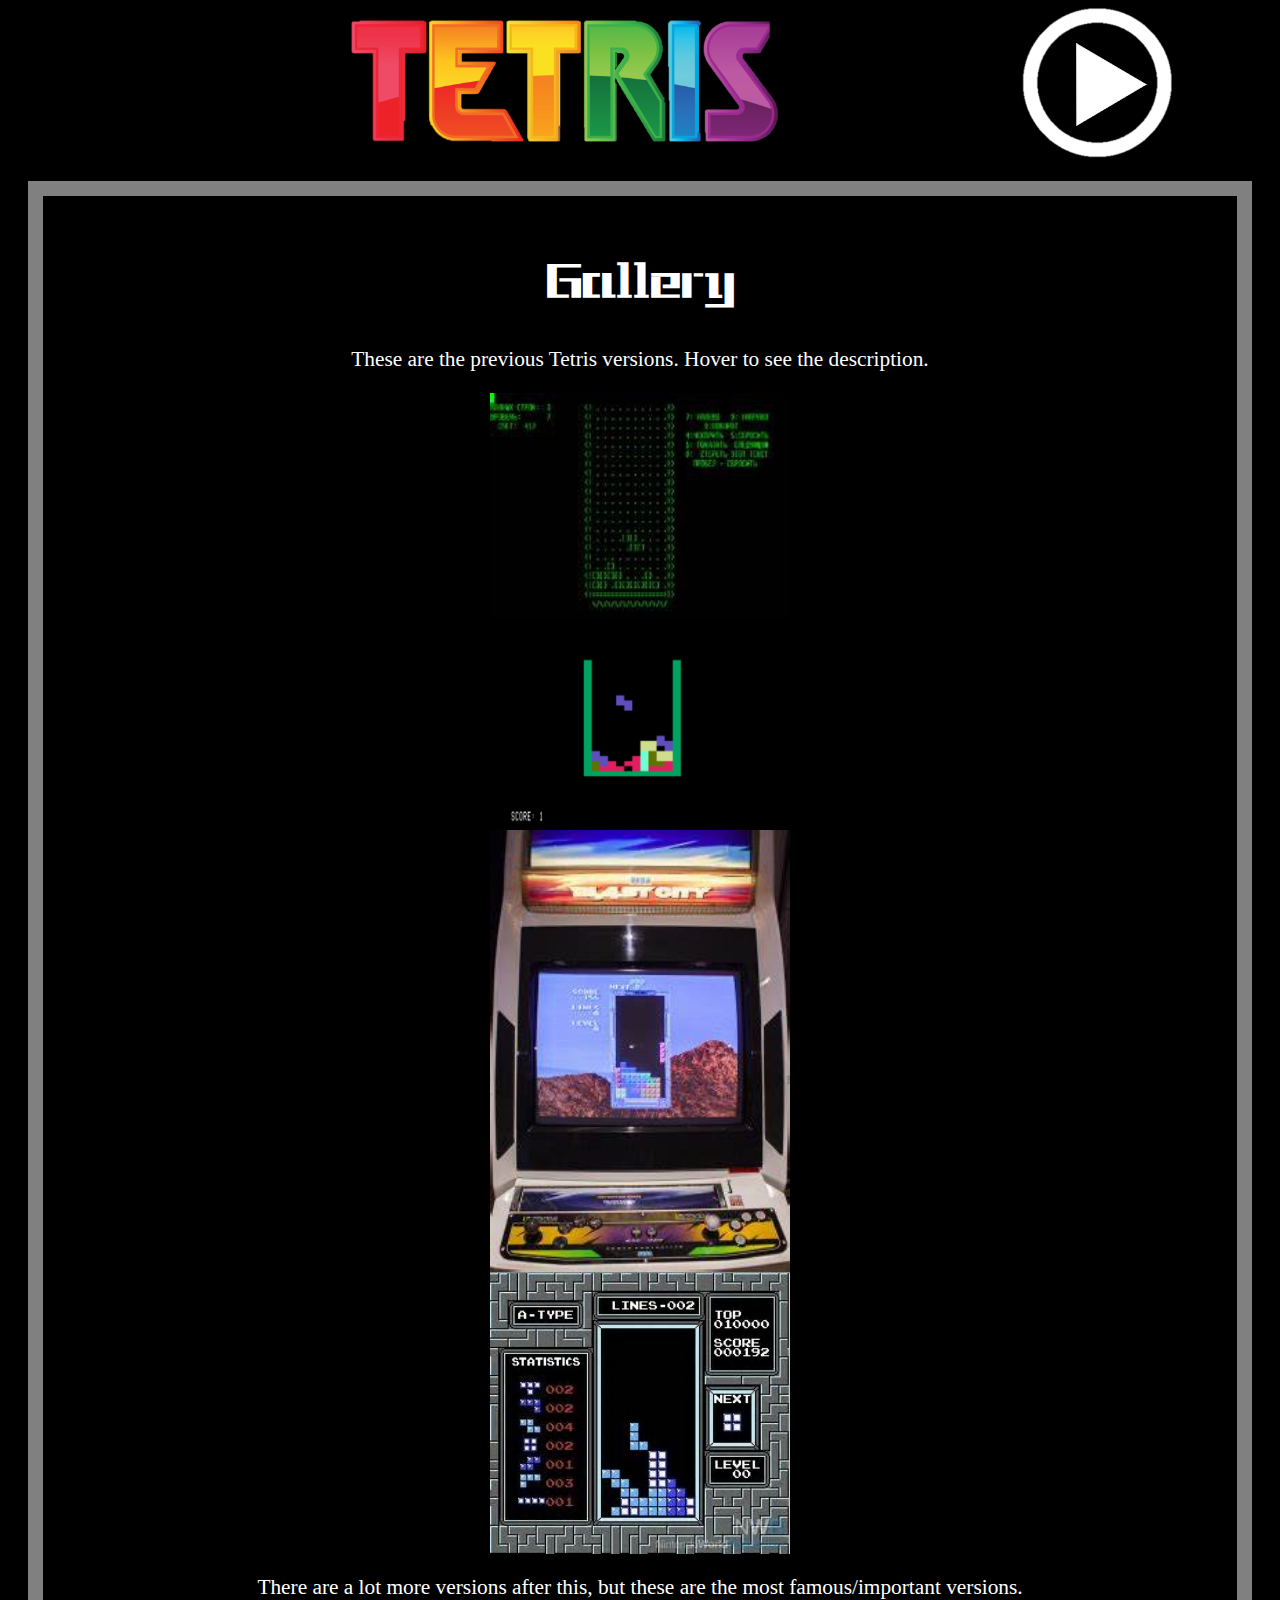
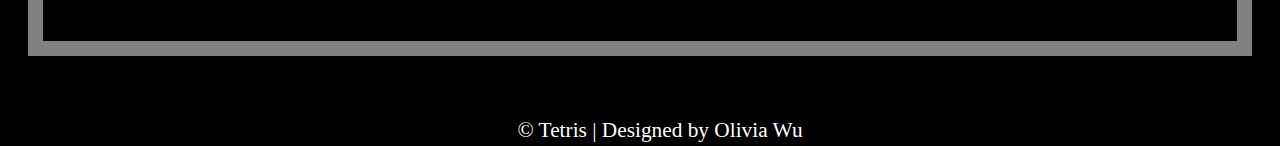
<file: Term-2-Website-master/Tetris-Gallery.html>
<!DOCTYPE html>
<html>
<head>
<title>Tetris</title>
<link rel="stylesheet" type="text/css" href="style.css">
</head>

<body>
	<div class="dropdown">
  <button class="dropbtn"></button>
  <div class="dropdown-content">
    <a href="Tetris-home.html">Home</a>
    <a href="Tetris-Gameplay.html">Gameplay</a>
    <a href="Tetris-Personal Connections.html">Personal Connections</a>
	<a href="Tetris-Gallery.html">Gallery</a>
  </div> 
</div>

	<center>
	<a href="Tetris-Home.html"><img class="title" src="Tetris.png" width="500"></a>
	</center>
	
	<center>
	<div class="Gallery">
	<h1>Gallery</h1>
	<p>These are the previous Tetris versions. Hover to see the description.</p>

	<div class="container">
	  <img src="gallery-1984.jpg" class="image">
	  <div class="overlay">1984 Electronika 60 Tetris-First Tetris</div>
	</div>
	
	<div class="container 2">
	  <img src="gallery-1986.png" class="image">
	  <div class="overlay 2">1986 Apple II Tetris-Triggered the release of Tetris outside of the Soviet Union.</div>
	</div>
	
	<div class="container 3">
	  <img src="gallery-1988.jpg" class="image">
	  <div class="overlay 3">1988 Sega Tetris-The arcade version of Tetris</div>
	</div>
	
	<div class="container 4">
	  <img src="gallery-1989.jpg" class="image">
	  <div class="overlay 4">1989 NES Tetris-One of the most popular version</div>
	</div>
	
	<p>There are a lot more versions after this, but these are the most famous/important versions.</p>
	
	
	</center>
	
	
	</div>

<center>
<div class="footer">
<p>
&copy; Tetris | Designed by Olivia Wu
</p>
</center>

</div>
</body>
</html>
</file>
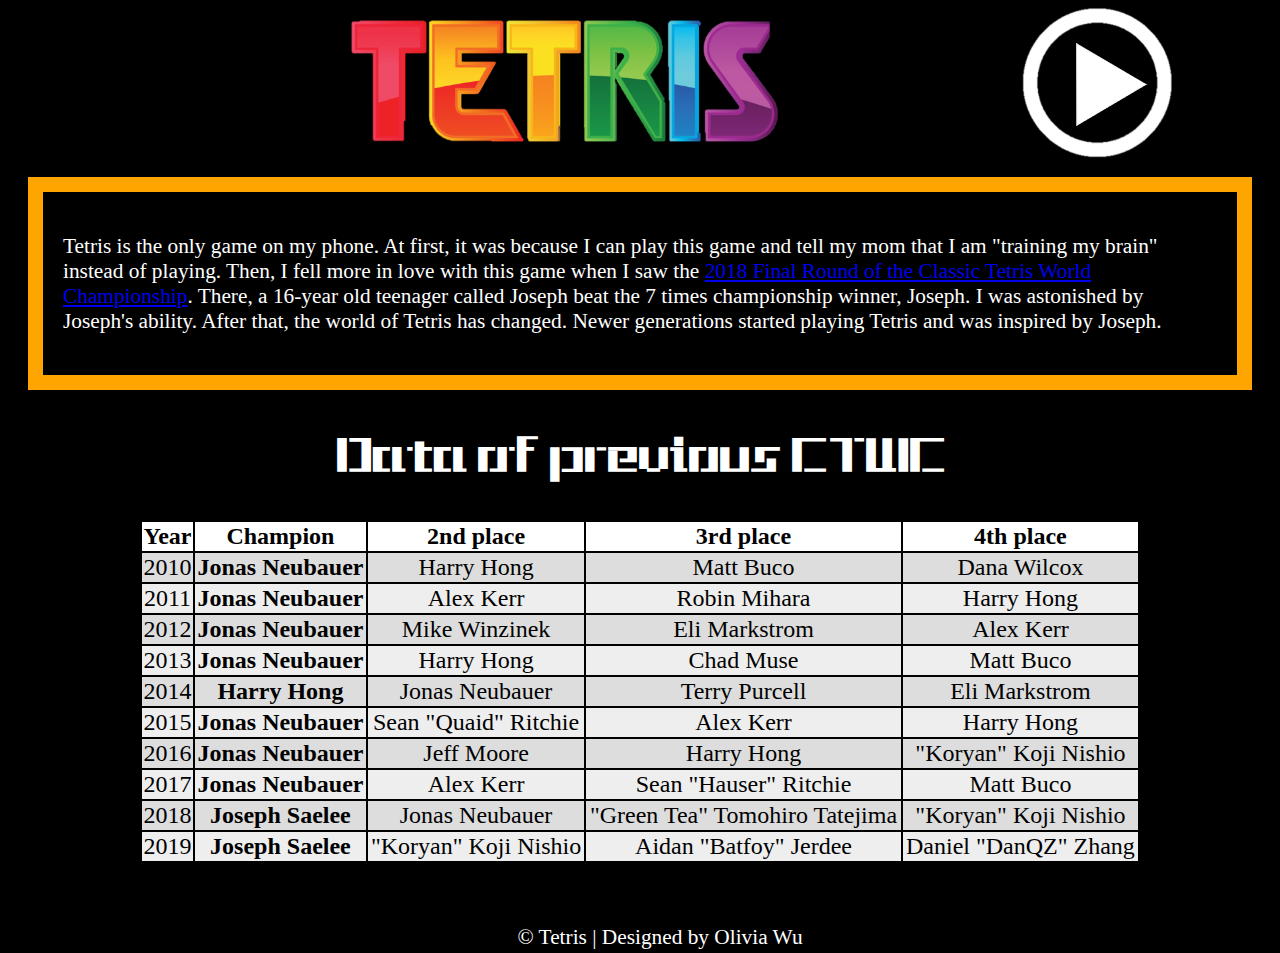
<file: Term-2-Website-master/Tetris-Personal Connections.html>
<html>
<head>
<title>Tetris</title>
<link rel="stylesheet" type="text/css" href="style.css">
</head>

<body>

<div class="dropdown">
  <button class="dropbtn"></button>
  <div class="dropdown-content">
    <a href="Tetris-home.html">Home</a>
    <a href="Tetris-Gameplay.html">Gameplay</a>
    <a href="Tetris-Personal Connections.html">Personal Connections</a>
	<a href="Tetris-Gallery.html">Gallery</a>
  </div> 
</div>

<center>
	<a href="Tetris-home.html"><img class="title" src="Tetris.png" width="500"></a>
</center>
	<div class="personalintro">
	<p>Tetris is the only game on my phone. At first, it was because I can play this game 
	and tell my mom that I am "training my brain" instead of playing. Then, I fell more in 
	love with this game when I saw the <a href="https://www.youtube.com/watch?v=L_UPHsGR6fM"> 2018 Final Round of the Classic Tetris World Championship</a>.
	There, a 16-year old teenager called Joseph beat the 7 times championship winner, Joseph. 
	I was astonished by Joseph's ability. After that, the world of Tetris has changed. Newer generations
	started playing Tetris and was inspired by Joseph.</p>
	</div>
	
	<center>
	<h1><span style="margin:20px">Data of previous CTWC</span></h1>
	<table>
	<tr><th>Year</th><th>Champion</th><th>2nd place</th><th>3rd place</th> <th>4th place</th></tr>
	<tr><td>2010</td><td><b>Jonas Neubauer</b></td><td>Harry Hong</td><td>Matt Buco</td><td>Dana Wilcox</td></tr>
	<tr><td>2011</td><td><b>Jonas Neubauer</b></td><td>Alex Kerr</td><td>Robin Mihara</td><td>Harry Hong</td></tr>
	<tr><td>2012</td><td><b>Jonas Neubauer</b></td><td>Mike Winzinek</td><td>Eli Markstrom</td><td>Alex Kerr</td></tr>
	<tr><td>2013</td><td><b>Jonas Neubauer</b></td><td>Harry Hong</td><td>Chad Muse</td><td>Matt Buco</td></tr>
	<tr><td>2014</td><td><b>Harry Hong</b></td><td>Jonas Neubauer</td><td>Terry Purcell</td><td>Eli Markstrom</td></tr>
	<tr><td>2015</td><td><b>Jonas Neubauer</b></td><td>Sean "Quaid" Ritchie</td><td>Alex Kerr</td><td>Harry Hong</td></tr>
	<tr><td>2016</td><td><b>Jonas Neubauer</b></td><td>Jeff Moore</td><td>Harry Hong</td><td>"Koryan" Koji Nishio</td></tr>
	<tr><td>2017</td><td><b>Jonas Neubauer</b></td><td>Alex Kerr</td><td>Sean "Hauser" Ritchie</td><td>Matt Buco</td></tr>
	<tr><td>2018</td><td><b>Joseph Saelee</b></td><td>Jonas Neubauer</td><td>"Green Tea" Tomohiro Tatejima</td><td>"Koryan" Koji Nishio</td></tr>
	<tr><td>2019</td><td><b>Joseph Saelee</b></td><td>"Koryan" Koji Nishio</td><td>Aidan "Batfoy" Jerdee</td><td>Daniel "DanQZ" Zhang</td></tr>
	</table>
	</center>
	
<div class="footer">
<p>
&copy; Tetris | Designed by Olivia Wu
</p>

</div>

</body>


</html>
</file>
<file: Term-2-Website-master/style.css>
@font-face { 
   font-family: Tetris; 
   src: url('Tetris.ttf'); 
   } 
   
body{
	background-color:black;	
}



/*Menu*/
/* Style The Dropdown Button */
body{
	background-color:black;	
}

/* Style The Dropdown Button */
.dropbtn {
  background-image:url('stoping.png');
  background-color: black;
  color: white;
  padding: 16px;
  font-size: 16px;
  border: none;
  cursor: pointer;
  width:150px;
  height:150px;
  margin-right:100px;
}

/* The container <div> - needed to position the dropdown content */
.dropdown {
  position: relative;
  display: inline-block;
  float:right;
}

/* Dropdown Content (Hidden by Default) */
.dropdown-content {
  display: none;
  position: absolute;
  background-color: #f9f9f9;
  min-width: 150px;
  z-index: 1;
}

/* Links inside the dropdown */
.dropdown-content a {
  color: black;
  padding: 12px 16px;
  text-decoration: none;
  display: block;
}

/* Change color of dropdown links on hover */
.dropdown-content a:hover {background-color: yellow}

/* Show the dropdown menu on hover */
.dropdown:hover .dropdown-content {
  display: block;
}

/* Change the background color of the dropdown button when the dropdown content is shown */
.dropdown:hover .dropbtn {
  background-image:url('playing.png')
}

/*Home Paragraphs*/

.title{
position:relative;
margin-left:100px;
}

.intro{
	border:solid 15px red;
	margin:20px;
	padding:10px;
	}

.name{
	border:solid 15px orange;
	margin:20px;
	padding:10px;
	}

.creator{
	border:solid 15px yellow;
	margin:20px;
	padding:20px;
	}
	
.Alexey{
	float:left;
	width:200px;
	margin:5px;
	margin-right:20px;
	}
	
.Gallery{
	border:solid 15px grey;
	margin:20px;
	padding:20px;
	}
	
.gameplay{
	border:solid 15px blue;
	width:500px;
	margin:20px;
	margin-right:150px;
	padding:20px;
	}
	
.personalintro{
	border:solid 15px orange;
	margin:20px;
	padding:20px;
	}
	
/*Name*/
  
.tetra {
  position: relative;
  display: inline-block;
  color:blue;
}

.tetra-content {
  display: none;
  position: absolute;
  background-color: white;
  width: 400px;
  max-height:100px;
  padding:10px;
}

.tetra:hover{
	cursor:pointer;
	}
	
.tetra:hover .tetra-content {
  display: block;
}

.tennis {
  position: relative;
  display: inline-block;
  color:blue;
}

.tennis-content {
  display: none;
  position: absolute;
  width: 200px;
  height:200px;
  z-index: 1;
}

.tennis:hover{
	cursor:pointer;
	}
	
.tennis:hover .tennis-content {
  display: block;
}

/*Gameplay*/
iframe{
	overflow:hidden;
}
	
/*Gallery Overlay*/
* {box-sizing: border-box;}

.container {
  position: relative;
  width: 50%;
  max-width: 300px;
}

.image {
  display: block;
  width: 100%;
  height: auto;
}

.overlay {
  position: absolute; 
  bottom: 0; 
  background: rgb(0, 0, 0);
  background: rgba(0, 0, 0, 0.5); /* Black see-through */
  color: #f1f1f1; 
  width: 100%;
  transition: .5s ease;
  opacity:0;
  color: white;
  font-size: 20px;
  padding: 20px;
  text-align: center;
}

.container:hover .overlay {
  opacity: 1;
}

/*PC Table*/
table{
	text-align:center;
	font-size:18pt;
	width:1000px;
	}
		
tr:nth-child(even){
	background-color: #DDD;
	}
		
tr:nth-child(odd){
	background-color: #EEE;
	}
	
td:hover{
	background-color:orange;
}
			
th{
	background-color:white;
	color:black;
	}
/*letters*/
	
h1{
	font-family:Tetris;
	color:white;
	font-size:36pt;
}

h2{
	font-family:Tetris;
	color:purple;
	font-size:52pt;
	margin:5px;
	}
	
h6{
	font-family:times new roman;
	color:black;
	font-size:20pt;
	margin:0px;
	}
	
p{
	font-size:16pt;
	color:white;
}

ol{
	font-size:16pt;
	color:white;
}

.footer {
  font-family: times new roman;
  font-size: 15px;
  font-style: normal;
  text-align: center;

  margin-left:0px; 
  margin-right:0px; 

  z-index: 2;
  position: relative; 
  padding:20px;
  margin:20px;
	
  width: 100%;
  height: 50px;
}
</file>
